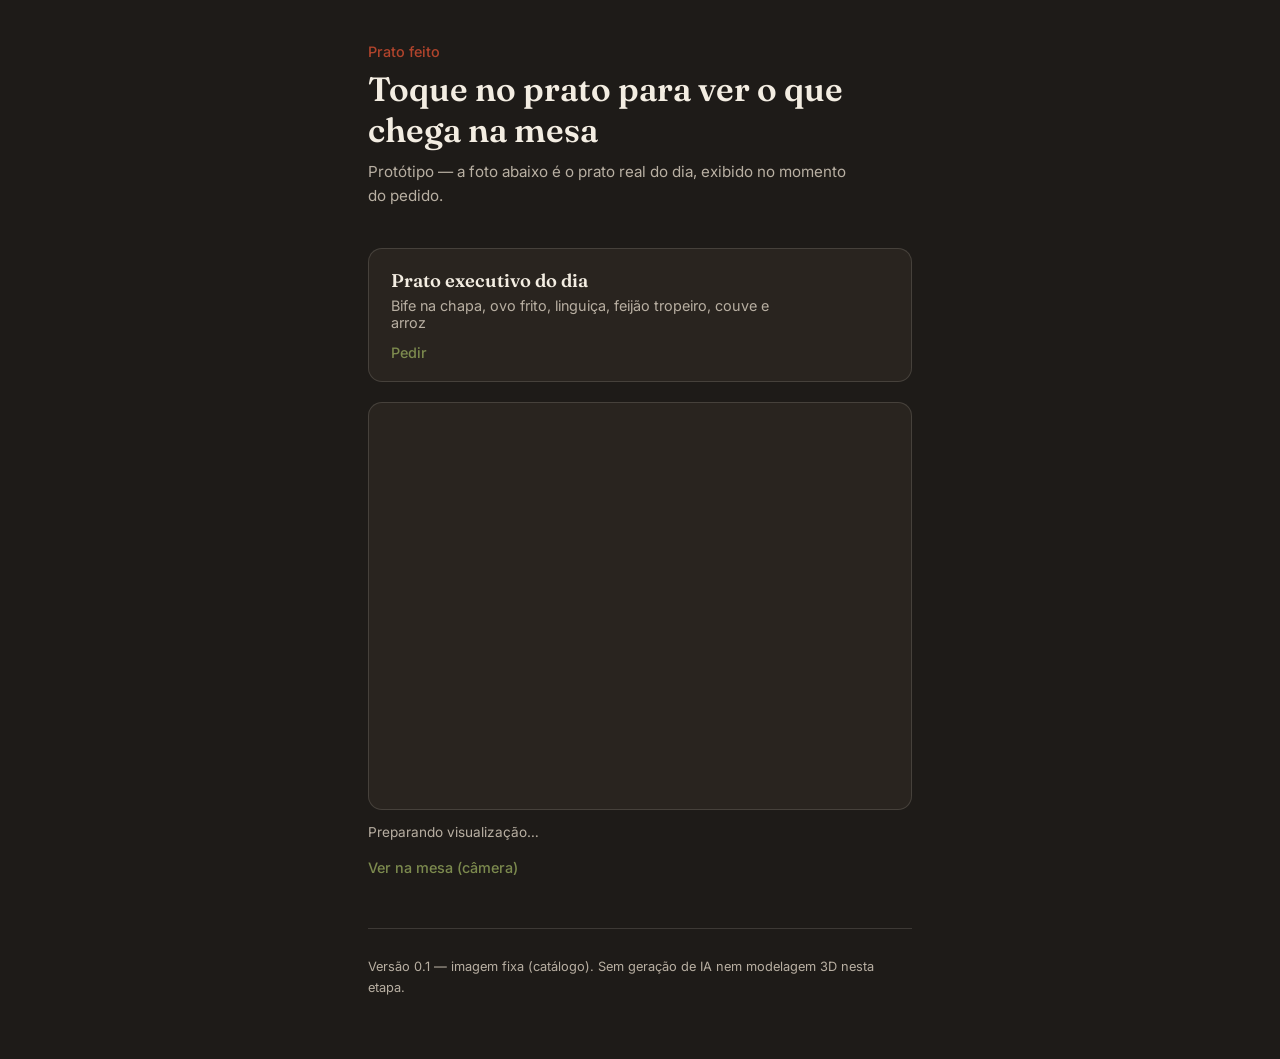
<file: index.html>
<!DOCTYPE html>
<html lang="pt-BR">
<head>
  <meta charset="UTF-8" />
  <meta name="viewport" content="width=device-width, initial-scale=1.0" />
  <title>Cardápio ao vivo — protótipo</title>
  <link rel="preconnect" href="https://fonts.googleapis.com">
  <link rel="preconnect" href="https://fonts.gstatic.com" crossorigin>
  <link href="https://fonts.googleapis.com/css2?family=Fraunces:opsz,wght@9..144,400;9..144,600&family=Inter:wght@400;500&display=swap" rel="stylesheet">
  <link rel="stylesheet" href="css/style.css" />
</head>
<body>

  <header class="site-header">
    <p class="site-header__kicker">Prato feito</p>
    <h1 class="site-header__title">Toque no prato para ver o que chega na mesa</h1>
    <p class="site-header__sub">Protótipo — a foto abaixo é o prato real do dia, exibido no momento do pedido.</p>
  </header>

  <main class="menu">
    <button class="dish-card" id="dishCard" aria-expanded="false" aria-controls="preview">
      <span class="dish-card__name">Prato executivo do dia</span>
      <span class="dish-card__desc">Bife na chapa, ovo frito, linguiça, feijão tropeiro, couve e arroz</span>
      <span class="dish-card__cta">Pedir</span>
    </button>

    <section class="preview" id="preview" hidden>
      <div class="preview__frame">
        <div class="preview__scan" aria-hidden="true"></div>
        <img class="preview__img" src="IMG_3567.jpeg"
 alt="Prato executivo com bife, ovo frito, linguiça, feijão tropeiro, couve e arroz" />
      </div>
      <p class="preview__status" id="previewStatus">Preparando visualização…</p>
      <a class="preview__ar-link" href="ar.html">Ver na mesa (câmera)</a>
    </section>
  </main>

  <footer class="site-footer">
    <p>Versão 0.1 — imagem fixa (catálogo). Sem geração de IA nem modelagem 3D nesta etapa.</p>
  </footer>

  <script src="js/script.js"></script>
</body>
</html>
</file>
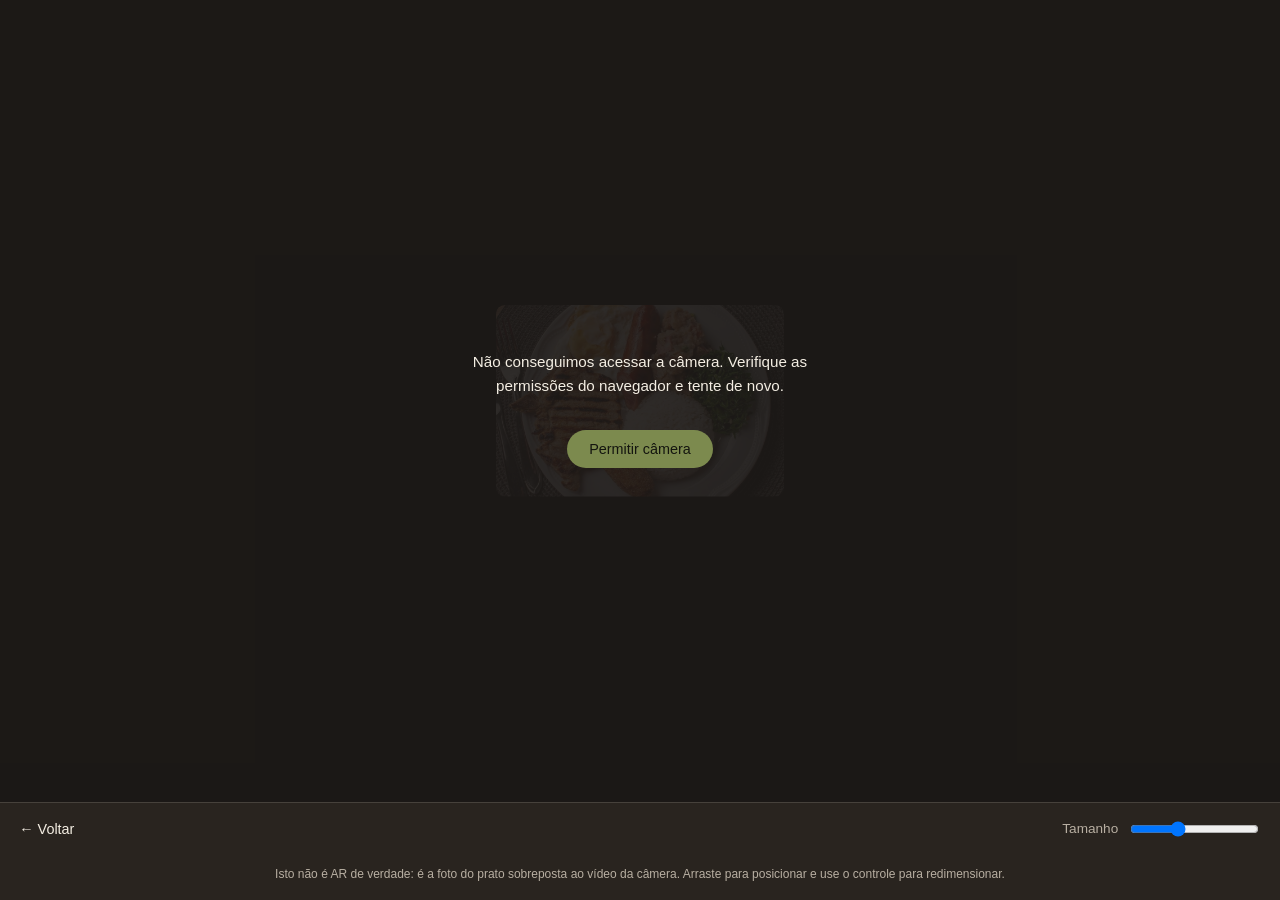
<file: ar.html>
<!DOCTYPE html>
<html lang="pt-BR">
<head>
  <meta charset="UTF-8" />
  <meta name="viewport" content="width=device-width, initial-scale=1.0, viewport-fit=cover" />
  <title>Ver na mesa — protótipo</title>
  <link rel="stylesheet" href="css/style.css" />
  <link rel="stylesheet" href="css/ar.css" />
</head>
<body class="ar-body">

  <div class="ar-stage" id="arStage">
    <video class="ar-video" id="arVideo" playsinline autoplay muted></video>

    <img
      class="ar-sticker"
      id="arSticker"
      src="IMG_3567.jpeg"
      alt="Prato executivo sobreposto ao vídeo da câmera"
      draggable="false"
    />

    <div class="ar-permission" id="arPermission" hidden>
      <p class="ar-permission__text" id="arPermissionText">
        Precisamos da câmera para mostrar o prato sobre a mesa.
      </p>
      <button class="ar-permission__btn" id="arRetry">Permitir câmera</button>
    </div>
  </div>

  <div class="ar-controls">
    <a class="ar-controls__back" href="index.html" aria-label="Voltar ao cardápio">← Voltar</a>

    <label class="ar-controls__size">
      Tamanho
      <input type="range" id="arScale" min="40" max="180" value="90" />
    </label>
  </div>

  <p class="ar-note">
    Isto não é AR de verdade: é a foto do prato sobreposta ao vídeo da câmera.
    Arraste para posicionar e use o controle para redimensionar.
  </p>

  <script src="js/ar.js"></script>
</body>
</html>
</file>
<file: css/style.css>
/* ============================================
   Design tokens
   Base: charcoal chalkboard, echoing the dark
   woven placemat in the reference photo.
   Accent: olive (couve) + rust (linguiça).
   ============================================ */
:root {
  --bg: #1E1B18;
  --bg-raised: #29241F;
  --ink: #F3EDE2;
  --ink-muted: #B8AFA2;
  --olive: #7C8A4E;
  --olive-dim: #5A6538;
  --rust: #B0442C;
  --line: rgba(243, 237, 226, 0.14);

  --font-display: "Fraunces", serif;
  --font-body: "Inter", sans-serif;

  --radius: 14px;
}

* { box-sizing: border-box; }

body {
  margin: 0;
  background: var(--bg);
  color: var(--ink);
  font-family: var(--font-body);
  line-height: 1.6;
  padding: 2.5rem 1.5rem 3rem;
}

/* ---------- Header ---------- */
.site-header {
  max-width: 34rem;
  margin: 0 auto 2.5rem;
  text-align: left;
}

.site-header__kicker {
  margin: 0 0 0.4rem;
  color: var(--rust);
  font-size: 0.9rem;
  font-weight: 500;
}

.site-header__title {
  margin: 0 0 0.6rem;
  font-family: var(--font-display);
  font-weight: 600;
  font-size: clamp(1.6rem, 5vw, 2.1rem);
  line-height: 1.2;
}

.site-header__sub {
  margin: 0;
  color: var(--ink-muted);
  font-size: 0.95rem;
  max-width: 30rem;
}

/* ---------- Menu / dish card ---------- */
.menu {
  max-width: 34rem;
  margin: 0 auto;
  display: flex;
  flex-direction: column;
  gap: 1.25rem;
}

.dish-card {
  display: flex;
  flex-direction: column;
  align-items: flex-start;
  gap: 0.3rem;
  width: 100%;
  text-align: left;
  background: var(--bg-raised);
  border: 1px solid var(--line);
  border-radius: var(--radius);
  padding: 1.25rem 1.4rem;
  cursor: pointer;
  font-family: inherit;
  color: inherit;
  transition: border-color 0.2s ease, transform 0.15s ease;
}

.dish-card:hover {
  border-color: var(--olive);
}

.dish-card:active {
  transform: scale(0.99);
}

.dish-card__name {
  font-family: var(--font-display);
  font-weight: 600;
  font-size: 1.15rem;
}

.dish-card__desc {
  color: var(--ink-muted);
  font-size: 0.9rem;
  max-width: 26rem;
}

.dish-card__cta {
  margin-top: 0.5rem;
  color: var(--olive);
  font-size: 0.9rem;
  font-weight: 500;
}

.dish-card[aria-expanded="true"] {
  border-color: var(--olive);
}

.dish-card[aria-expanded="true"] .dish-card__cta {
  color: var(--rust);
}

/* ---------- Preview ---------- */
.preview {
  display: flex;
  flex-direction: column;
  gap: 0.75rem;
}

.preview__frame {
  position: relative;
  border-radius: var(--radius);
  overflow: hidden;
  border: 1px solid var(--line);
  aspect-ratio: 4 / 3;
  background: var(--bg-raised);
}

.preview__img {
  width: 100%;
  height: 100%;
  object-fit: cover;
  display: block;
  opacity: 0;
  transform: scale(1.03);
  transition: opacity 0.5s ease, transform 0.7s ease;
}

.preview.is-ready .preview__img {
  opacity: 1;
  transform: scale(1);
}

.preview__scan {
  position: absolute;
  inset: 0;
  background: linear-gradient(180deg, transparent 0%, rgba(124, 138, 78, 0.35) 50%, transparent 100%);
  transform: translateY(-100%);
  pointer-events: none;
}

.preview.is-loading .preview__scan {
  animation: scan 0.9s ease-in-out;
}

@media (prefers-reduced-motion: reduce) {
  .preview.is-loading .preview__scan { animation: none; }
  .preview__img { transition: opacity 0.2s ease; }
}

@keyframes scan {
  0%   { transform: translateY(-100%); }
  100% { transform: translateY(100%); }
}

.preview__status {
  margin: 0;
  font-size: 0.85rem;
  color: var(--ink-muted);
}

.preview__ar-link {
  align-self: flex-start;
  color: var(--olive);
  font-size: 0.9rem;
  font-weight: 500;
  text-decoration: none;
  border-bottom: 1px solid transparent;
  transition: border-color 0.2s ease;
}

.preview__ar-link:hover {
  border-color: var(--olive);
}

/* ---------- Footer ---------- */
.site-footer {
  max-width: 34rem;
  margin: 3rem auto 0;
  border-top: 1px solid var(--line);
  padding-top: 1rem;
  font-size: 0.8rem;
  color: var(--ink-muted);
}
</file>
<file: css/ar.css>
.ar-body {
  padding: 0;
  margin: 0;
  height: 100vh;
  height: 100dvh;
  overflow: hidden;
  display: flex;
  flex-direction: column;
  background: #000;
}

.ar-stage {
  position: relative;
  flex: 1;
  overflow: hidden;
  background: #000;
  touch-action: none;
}

.ar-video {
  position: absolute;
  inset: 0;
  width: 100%;
  height: 100%;
  object-fit: cover;
}

.ar-sticker {
  position: absolute;
  top: 50%;
  left: 50%;
  width: 46%;
  max-width: 320px;
  border-radius: 10px;
  box-shadow: 0 12px 30px rgba(0, 0, 0, 0.45);
  cursor: grab;
  user-select: none;
  -webkit-user-drag: none;
  transform: translate(-50%, -50%) scale(0.9);
  transform-origin: center;
  touch-action: none;
}

.ar-sticker:active {
  cursor: grabbing;
}

.ar-permission {
  position: absolute;
  inset: 0;
  display: flex;
  flex-direction: column;
  align-items: center;
  justify-content: center;
  gap: 1rem;
  padding: 2rem;
  text-align: center;
  background: rgba(30, 27, 24, 0.92);
}

.ar-permission__text {
  color: var(--ink);
  max-width: 22rem;
  font-size: 0.95rem;
}

.ar-permission__btn {
  background: var(--olive);
  color: #14150f;
  border: none;
  border-radius: 999px;
  padding: 0.7rem 1.4rem;
  font-family: inherit;
  font-weight: 500;
  font-size: 0.9rem;
  cursor: pointer;
}

.ar-controls {
  display: flex;
  align-items: center;
  justify-content: space-between;
  gap: 1rem;
  padding: 0.9rem 1.2rem;
  background: var(--bg-raised);
  border-top: 1px solid var(--line);
}

.ar-controls__back {
  color: var(--ink);
  text-decoration: none;
  font-size: 0.9rem;
}

.ar-controls__size {
  display: flex;
  align-items: center;
  gap: 0.6rem;
  color: var(--ink-muted);
  font-size: 0.85rem;
}

.ar-note {
  margin: 0;
  padding: 0.6rem 1.2rem 1rem;
  background: var(--bg-raised);
  color: var(--ink-muted);
  font-size: 0.75rem;
  text-align: center;
}
</file>
